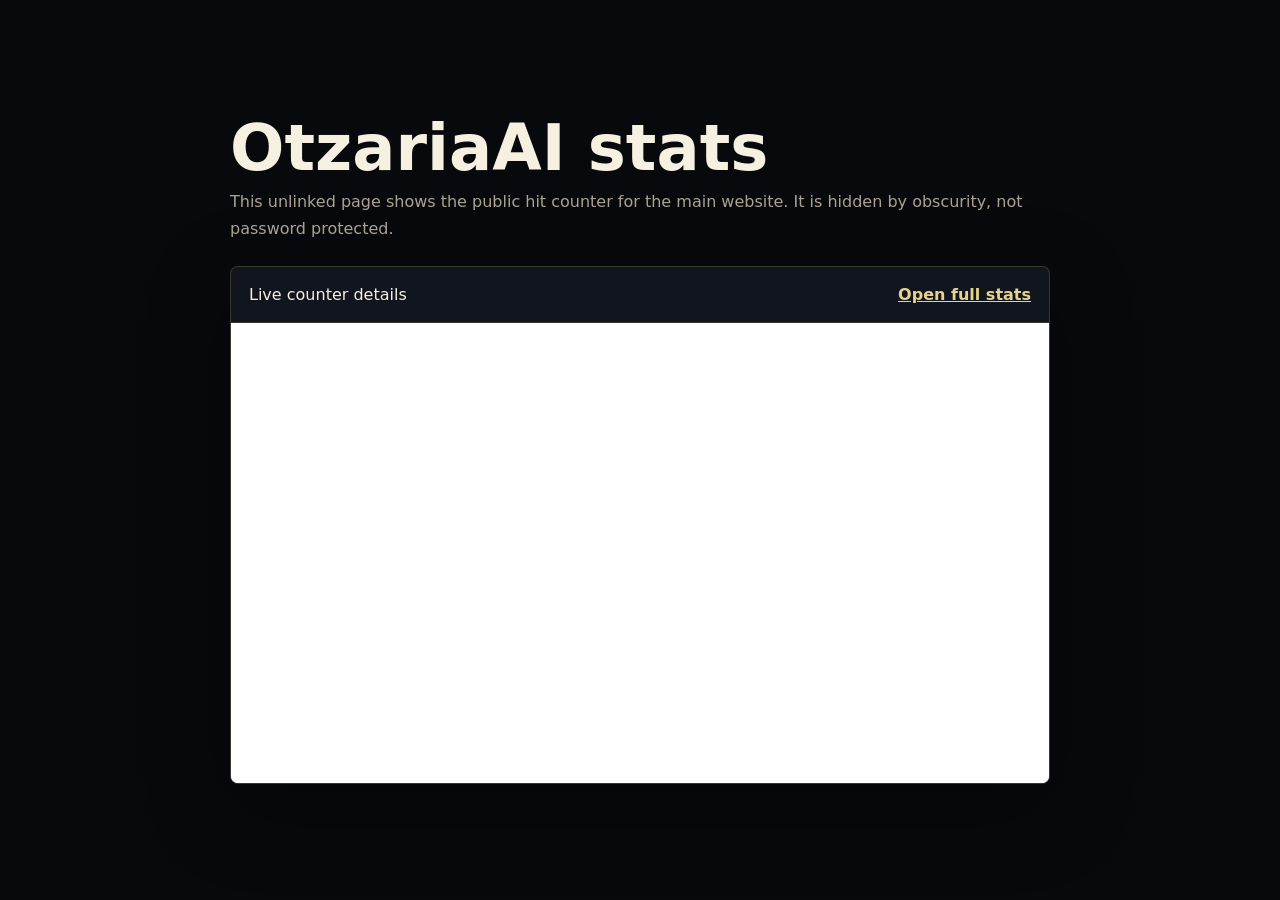
<file: site-stats-6d4f2a.html>
<!doctype html>
<html lang="en" dir="ltr">
  <head>
    <meta charset="utf-8" />
    <meta name="viewport" content="width=device-width, initial-scale=1" />
    <meta name="robots" content="noindex, nofollow" />
    <title>OtzariaAI Site Stats</title>
    <style>
      :root {
        color-scheme: dark;
        --bg: #07090d;
        --panel: #11151d;
        --line: rgba(230, 210, 140, 0.18);
        --text: #f5f0df;
        --muted: #aaa392;
        --gold: #e6d28c;
      }

      * {
        box-sizing: border-box;
      }

      body {
        min-height: 100vh;
        margin: 0;
        display: grid;
        place-items: center;
        padding: 32px;
        font-family:
          Inter,
          system-ui,
          -apple-system,
          BlinkMacSystemFont,
          "Segoe UI",
          sans-serif;
        color: var(--text);
        background: var(--bg);
      }

      main {
        width: min(100%, 820px);
      }

      h1 {
        margin: 0 0 8px;
        font-size: clamp(2rem, 8vw, 4rem);
        line-height: 1;
      }

      p {
        margin: 0 0 24px;
        color: var(--muted);
        line-height: 1.7;
      }

      .stats-panel {
        overflow: hidden;
        border: 1px solid var(--line);
        border-radius: 8px;
        background: var(--panel);
        box-shadow: 0 24px 80px rgba(0, 0, 0, 0.36);
      }

      .badge-row {
        display: flex;
        align-items: center;
        justify-content: space-between;
        gap: 16px;
        padding: 18px;
        border-bottom: 1px solid var(--line);
      }

      iframe {
        display: block;
        width: 100%;
        min-height: 460px;
        border: 0;
        background: #fff;
      }

      a {
        color: var(--gold);
        font-weight: 700;
      }

      @media (max-width: 640px) {
        body {
          padding: 18px;
        }

        .badge-row {
          align-items: flex-start;
          flex-direction: column;
        }
      }
    </style>
  </head>
  <body>
    <main>
      <h1>OtzariaAI stats</h1>
      <p>
        This unlinked page shows the public hit counter for the main website.
        It is hidden by obscurity, not password protected.
      </p>

      <section class="stats-panel" aria-label="Visit statistics">
        <div class="badge-row">
          <span>Live counter details</span>
          <a href="https://hits.sh/arieldaniely.github.io/otzariaai-site/" target="_blank" rel="noreferrer">
            Open full stats
          </a>
        </div>
        <iframe
          title="OtzariaAI hit counter statistics"
          src="https://hits.sh/arieldaniely.github.io/otzariaai-site/"
          loading="lazy"
        ></iframe>
      </section>
    </main>
  </body>
</html>
</file>
